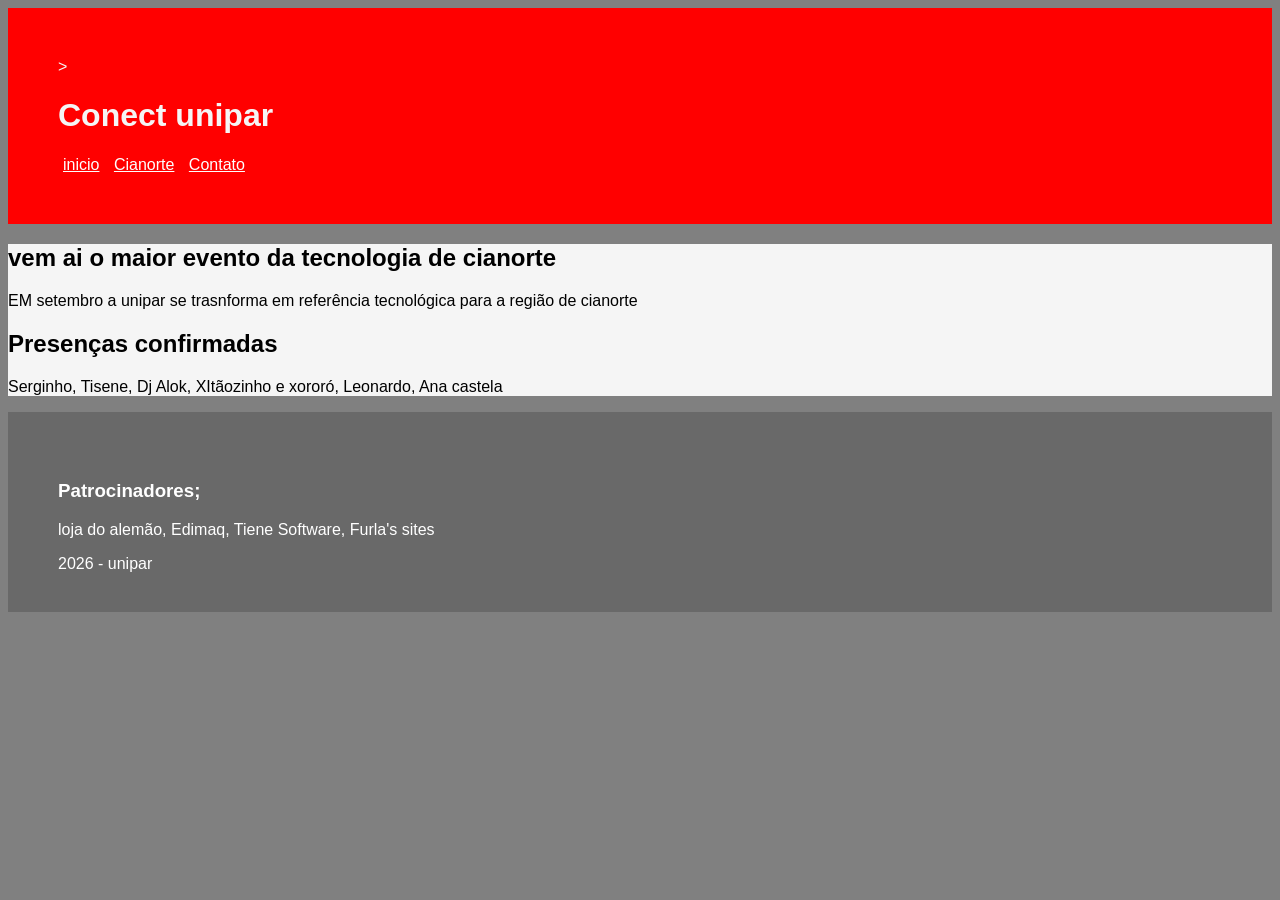
<file: index.html>
<!DOCTYPE html>
<html lang="pt-BR">
<head>
    <meta charset="UTF-8">
    <meta name="viewport" content="width=device-width, initial-scale=1.0">
    <title>Conect - unipar</title>
    <link rel="stylesheet" href="css.css"><!--link da folha de estilos-->
</head>
<body>
<!-- header é diferente do head, o head não aparece para o usuário final
 e porta as configurações -->    
    <header>><!-- o header é o cabeçalho da página-->
<h1>Conect unipar</h1><!-- em SEO e nas boas praticas, só <h1> por páginas -->
    <nav>
        <!--O nav, de navigator é a sessão responsável polos links (menu) da página -->
<a href="index.html">inicio</a><!--link para esta ou outras páginas-->
<a href="cianorte.html">Cianorte</a>
<a href="contato.html">Contato</a>
    </nav>
    </header>
<main>
<!-- Main é a parte principal dee uma página, ajuda na semántica, no seo e na acessibilidade-->
 <h2>vem ai o maior evento da tecnologia de cianorte</h2>
 <!--É um título de nível 2, um subtítulo, diferente do h1, pode ser usado mais vezes (use com parcimónia)-->
  <p>EM setembro a unipar se trasnforma em referência tecnológica para a região
     de cianorte
    </p><!-- O bom e velho paragrafo-->
    <section><!--O section é uma agregação de conteudos, você pode usar um ou mais -->
        <h2>Presenças confirmadas</h2>
        <p>Serginho, Tisene, Dj Alok, XItãozinho e xororó, Leonardo, Ana castela</p>
    </section>
</main>
<footer><!--é a ultima parte do síte, "não dá pra colocar o rodapé no topo"-->
<h3>Patrocinadores;</h3><!--O h3, sequencia do h2, em nível (vai até o h5..)-->
<p>loja do alemão, Edimaq, Tiene Software, Furla's sites</p>
<p>2026 - unipar</p>
</footer>
</body>
</html>
</file>
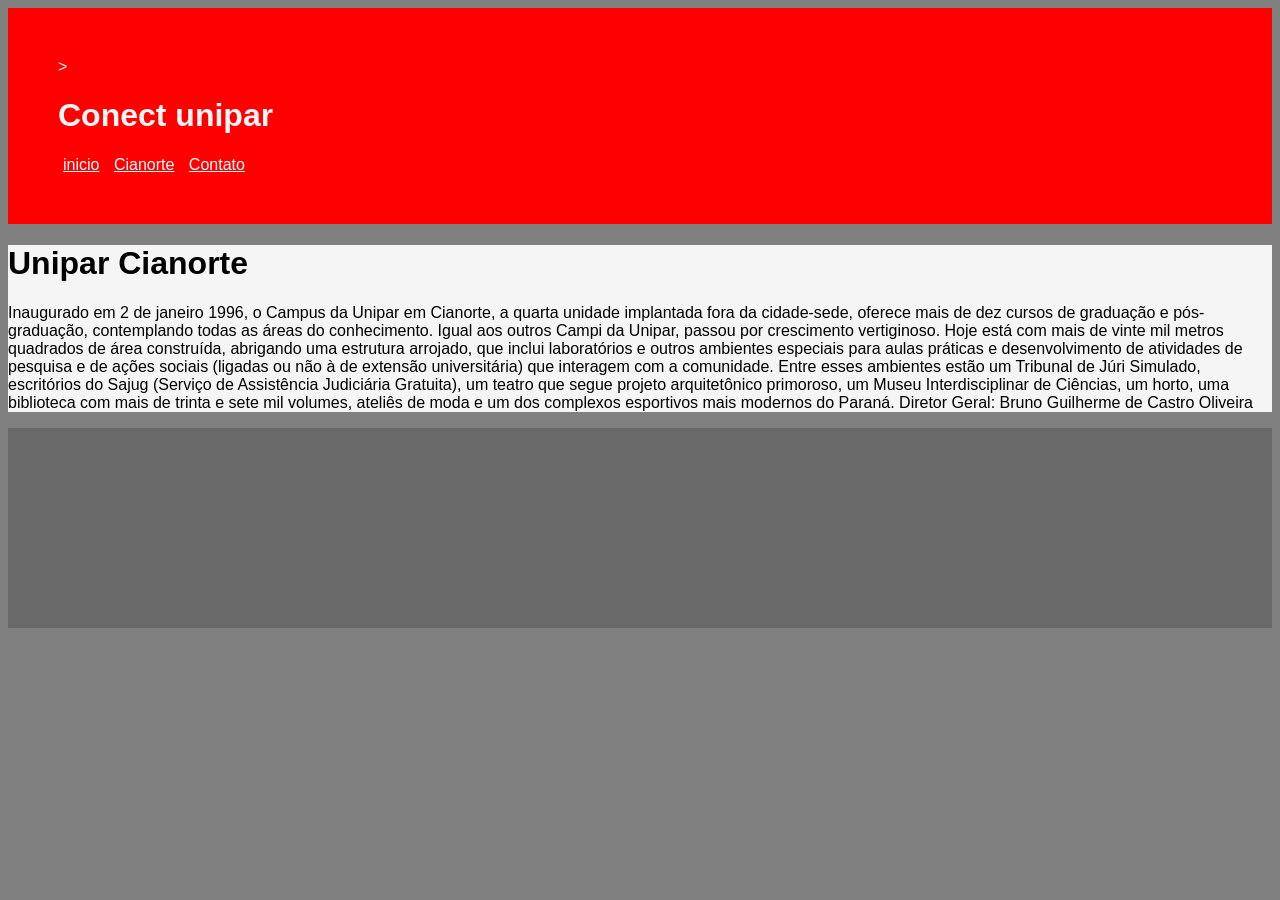
<file: Cianorte.html>
<!DOCTYPE html>
<html lang="pt-BR">
<head>
    <meta charset="UTF-8">
    <meta name="viewport" content="width=device-width, initial-scale=1.0">
    <title>Unipar em Cianorte</title>
    <link rel="stylesheet" href="css.css">
</head>
<body>
      <header>><!-- o header é o cabeçalho da página-->
<h1>Conect unipar</h1><!-- em SEO e nas boas praticas, só <h1> por páginas -->
    <nav>
        <!--O nav, de navigator é a sessão responsável polos links (menu) da página -->
<a href="index.html">inicio</a><!--link para esta ou outras páginas-->
<a href="cianorte.html">Cianorte</a>
<a href="contato.html">Contato</a>
    </nav>
    </header>
    <main>
        <h1>Unipar Cianorte</h1>
        <p>Inaugurado em 2 de janeiro 1996, o Campus da Unipar em Cianorte, a quarta unidade implantada fora da cidade-sede, oferece mais de dez cursos de graduação e pós-graduação, contemplando todas as áreas do conhecimento. Igual aos outros Campi da Unipar, passou por crescimento vertiginoso. Hoje está com mais de vinte mil metros quadrados de área construída, abrigando uma estrutura arrojado, que inclui laboratórios e outros ambientes especiais para aulas práticas e desenvolvimento de atividades de pesquisa e de ações sociais (ligadas ou não à de extensão universitária) que interagem com a comunidade. Entre esses ambientes estão um Tribunal de Júri Simulado, escritórios do Sajug (Serviço de Assistência Judiciária Gratuita), um teatro que segue projeto arquitetônico primoroso, um Museu Interdisciplinar de Ciências, um horto, uma biblioteca com mais de trinta e sete mil volumes, ateliês de moda e um dos complexos esportivos mais modernos do Paraná.

Diretor Geral:
Bruno Guilherme de Castro Oliveira</p>
    </main>
    <footer>

    </footer>
</body>
</html>
</file>
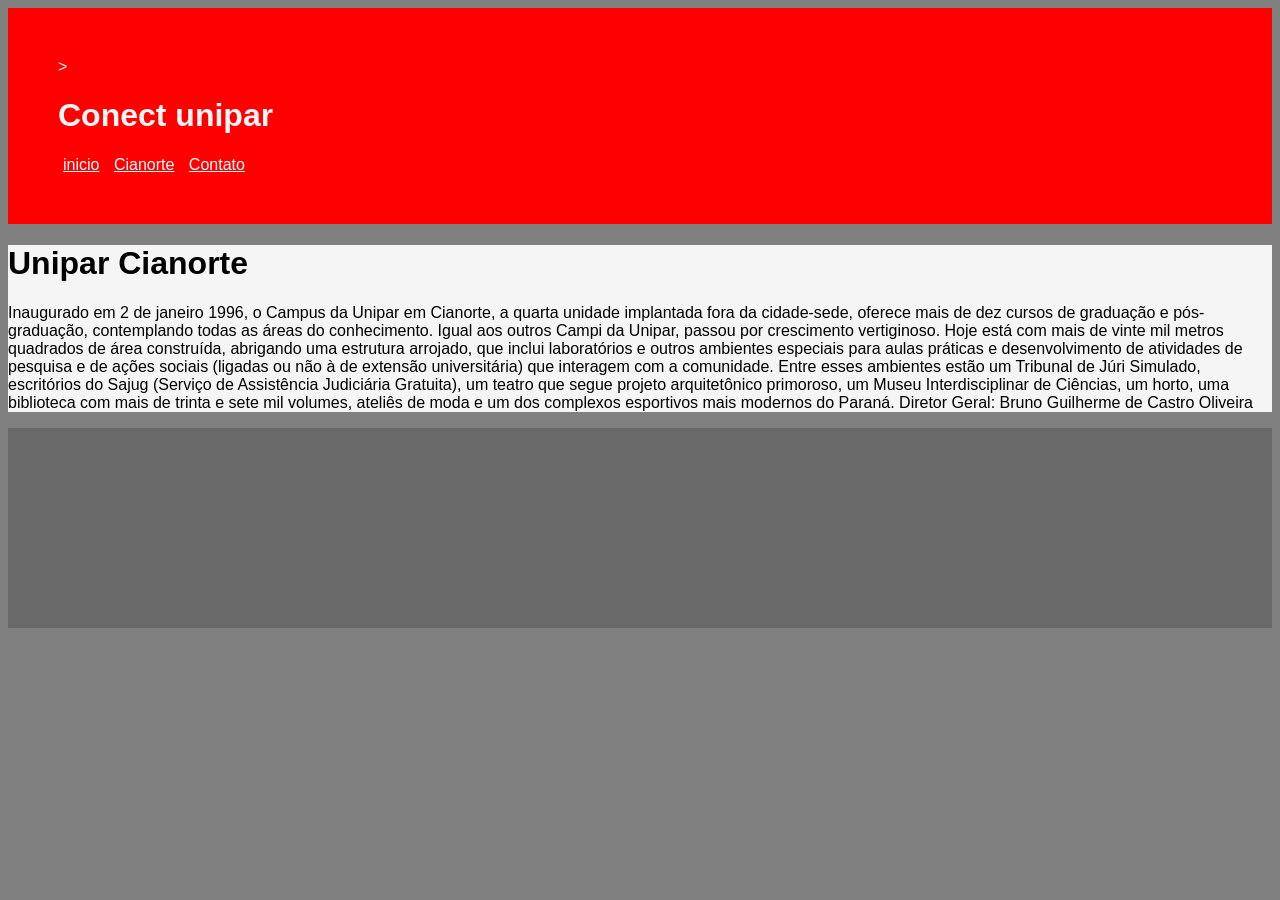
<file: cianorte.html>
<!DOCTYPE html>
<html lang="pt-BR">
<head>
    <meta charset="UTF-8">
    <meta name="viewport" content="width=device-width, initial-scale=1.0">
    <title>Unipar em Cianorte</title>
    <link rel="stylesheet" href="css.css">
</head>
<body>
      <header>><!-- o header é o cabeçalho da página-->
<h1>Conect unipar</h1><!-- em SEO e nas boas praticas, só <h1> por páginas -->
    <nav>
        <!--O nav, de navigator é a sessão responsável polos links (menu) da página -->
<a href="index.html">inicio</a><!--link para esta ou outras páginas-->
<a href="cianorte.html">Cianorte</a>
<a href="contato.html">Contato</a>
    </nav>
    </header>
    <main>
        <h1>Unipar Cianorte</h1>
        <p>Inaugurado em 2 de janeiro 1996, o Campus da Unipar em Cianorte, a quarta unidade implantada fora da cidade-sede, oferece mais de dez cursos de graduação e pós-graduação, contemplando todas as áreas do conhecimento. Igual aos outros Campi da Unipar, passou por crescimento vertiginoso. Hoje está com mais de vinte mil metros quadrados de área construída, abrigando uma estrutura arrojado, que inclui laboratórios e outros ambientes especiais para aulas práticas e desenvolvimento de atividades de pesquisa e de ações sociais (ligadas ou não à de extensão universitária) que interagem com a comunidade. Entre esses ambientes estão um Tribunal de Júri Simulado, escritórios do Sajug (Serviço de Assistência Judiciária Gratuita), um teatro que segue projeto arquitetônico primoroso, um Museu Interdisciplinar de Ciências, um horto, uma biblioteca com mais de trinta e sete mil volumes, ateliês de moda e um dos complexos esportivos mais modernos do Paraná.

Diretor Geral:
Bruno Guilherme de Castro Oliveira</p>
    </main>
    <footer>

    </footer>
</body>
</html>
</file>
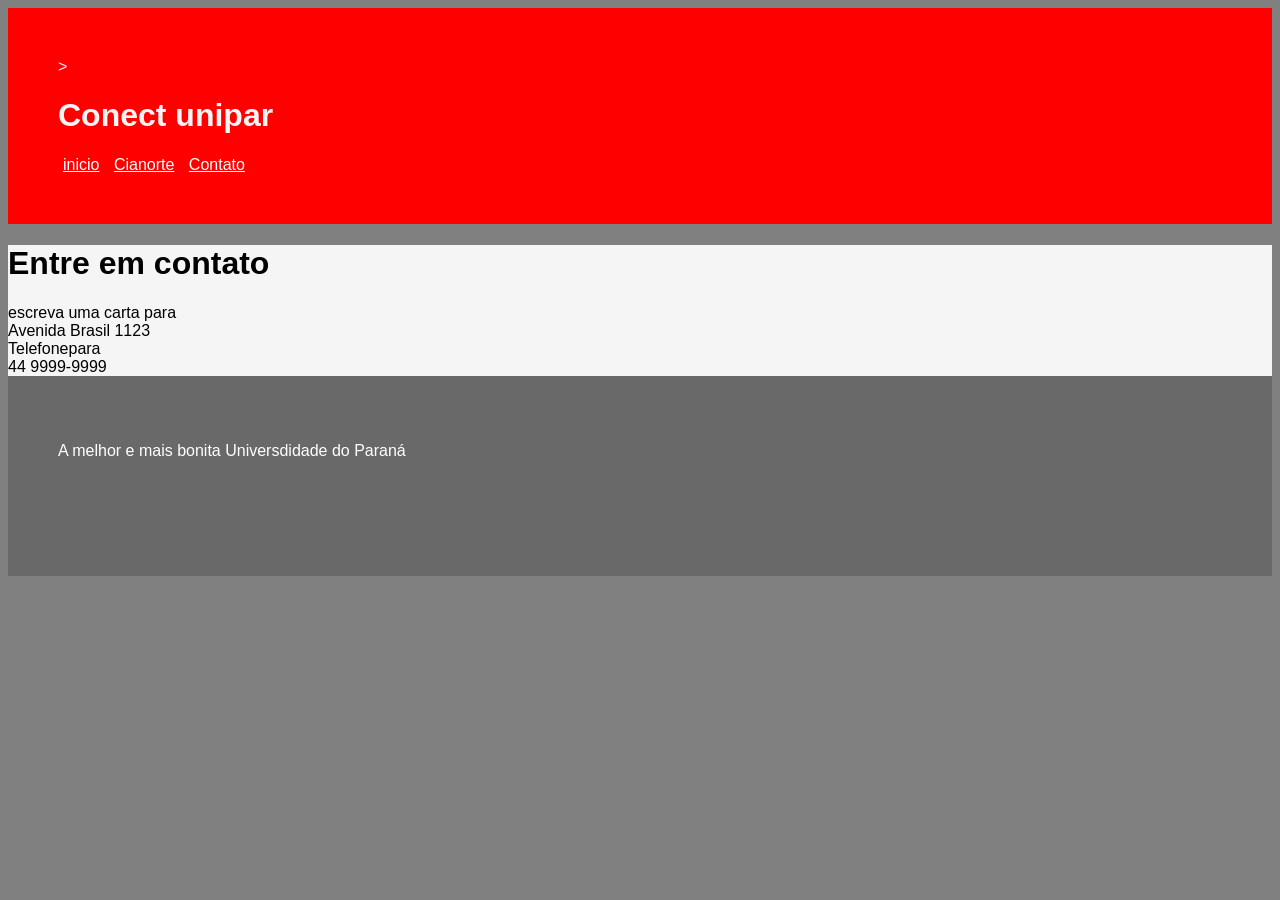
<file: contato.html>
<!DOCTYPE html>
<html lang="pt-BR">
<head>
    <meta charset="UTF-8">
    <meta name="viewport" content="width=device-width, initial-scale=1.0">
    <title>contato</title>
    <link rel="stylesheet" href="css.css">
</head>
<body>
       <header>><!-- o header é o cabeçalho da página-->
<h1>Conect unipar</h1><!-- em SEO e nas boas praticas, só <h1> por páginas -->
    <nav>
        <!--O nav, de navigator é a sessão responsável polos links (menu) da página -->
<a href="index.html">inicio</a><!--link para esta ou outras páginas-->
<a href="cianorte.html">Cianorte</a>
<a href="contato.html">Contato</a>
    </nav>
    </header>
    <main>
        <h1>Entre em contato</h1>
        <section>
            escreva uma carta para<br />
            Avenida Brasil 1123

        </section>
        <section>
            Telefonepara<br /><!-- <br /> Pula lina-->
            44 9999-9999
        </section>
    </main>
    <footer>
<p>A melhor e mais bonita Universdidade do Paraná</p>
    </footer>

</body>
</html>
</file>
<file: css.css>
body{
    font-family: Arial, Helvetica, sans-serif; /*fonte da pagina toda*/
    background-color: gray; /*cor de fundo da pagina*/
    color: black; /*cor da fonte*/
}
header{
    background-color: red;
    color: whitesmoke;
    padding: 50px;
}
    
main{
    background-color: whitesmoke;
    padding: auto;
}
footer{
background-color: dimgray;
color: white;
height: 100px;
padding: 50px;
}
a{
    color: white;
    padding: 5px; /*espaço entre as margens*/
}
</file>
